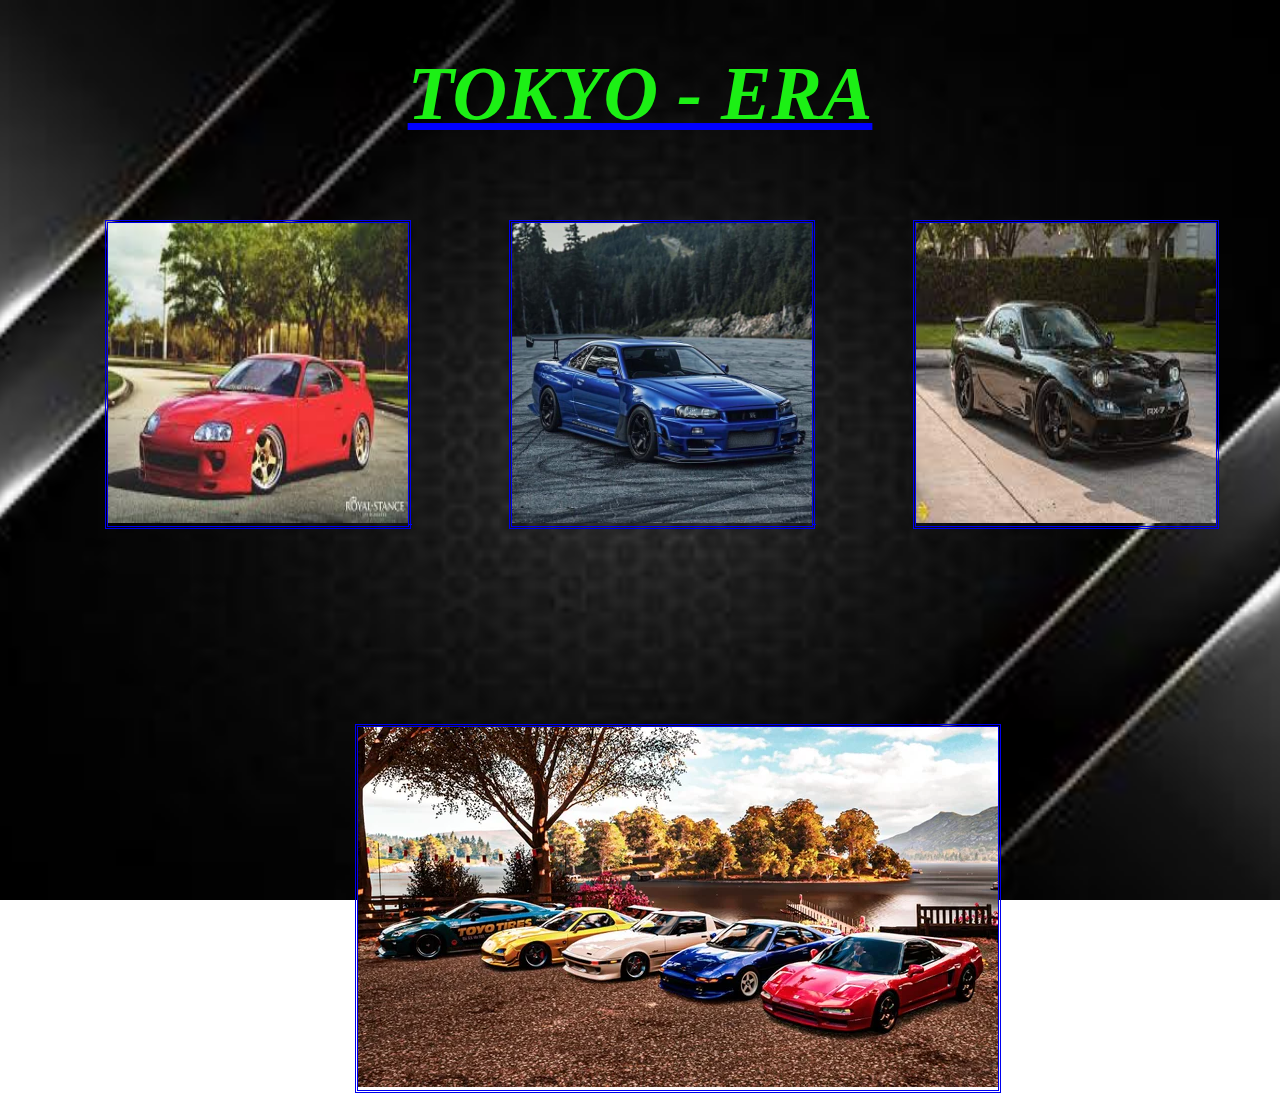
<file: index.html>
<!DOCTYPE html>
<html lang="en">
<head>
    <meta charset="UTF-8">
    <meta http-equiv="X-UA-Compatible" content="IE=edge">
    <meta name="viewport" content="width=device-width, initial-scale=1.0">
    <title>car</title>
    <link rel="stylesheet" href="style.css">
</head>
<body>
       <center><u> <b> <h1>TOKYO - ERA</h1></b</u></center>
        <br>

        <br>
        <a href="supra.html" target="_blank"><img src="img/supra.jpeg" alt="" width="300px" height="300px"></a>
        <a href="gtr.html" target="_blank"><img src="img/r35.jpg" alt="" width="300px" height="300px"></a>
        <a href="rx7.html" target="_blank"><img src="img/rx7.jpeg" alt="" width="300px" height="300px"></a>
        <br>
        <div>
        <a href="jdm.html" target="_blank"  ><img src="img/42or4n118me51.webp" alt="" ></a></div>



</body>
</html>
</file>
<file: style.css>
h1{
    color: rgb(28, 240, 21);
    font-style: oblique;
    font-size: 2cm;
}
u{
    color: blue;
}
a{
    margin-left: 100px;
    margin-top: 100px;
    outline: 3px double;
}
body{
    background-image: url(img/abstract-banner-design-template-black-glossy-with-gold-line-and-lighting-effect-on-dark-background-and-texture-vector.jpg);
     background-position: center;
     background-size: cover;
     background-attachment: fixed;



}
div{
    margin-top: 200px;
    margin-left: 250px;
}
</file>
